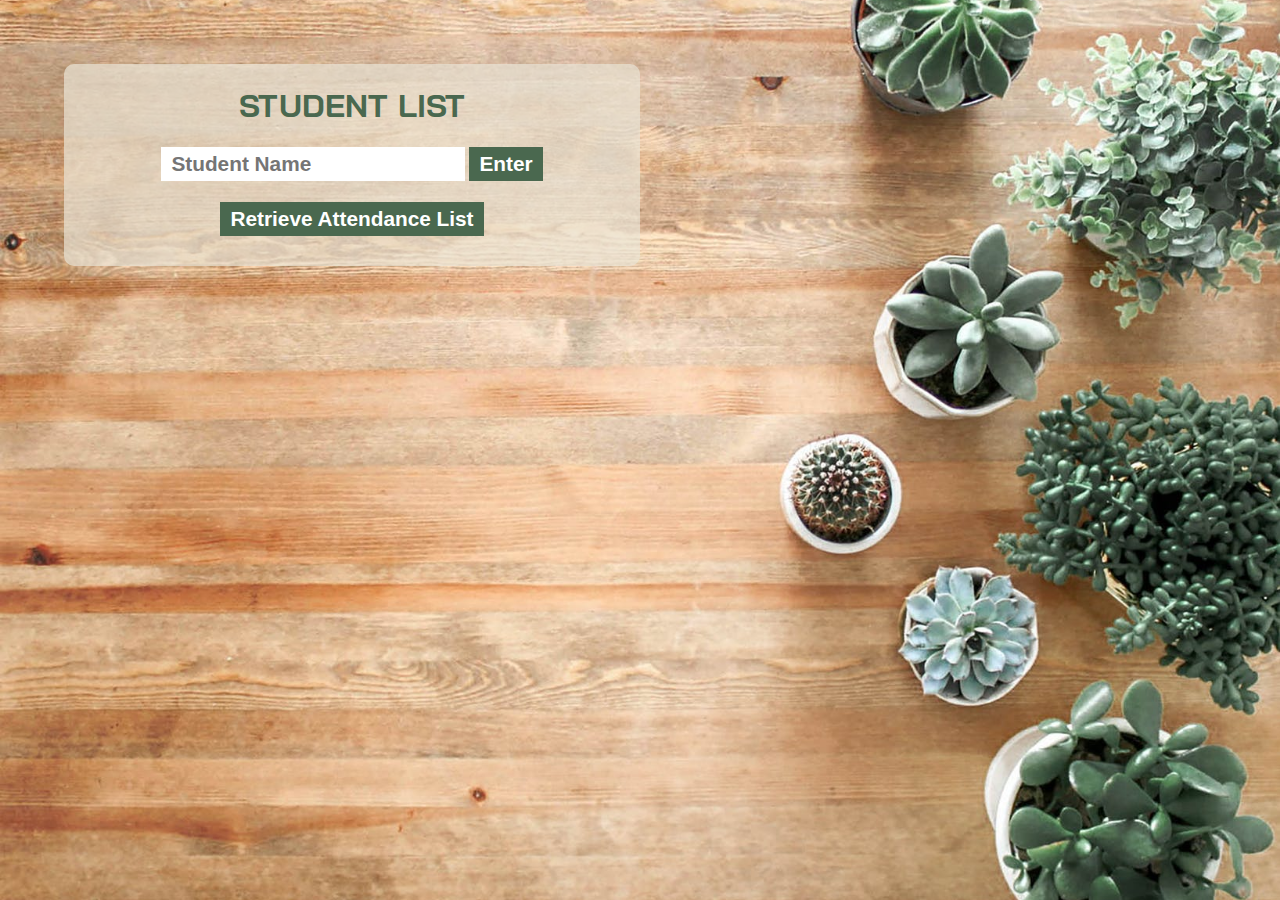
<file: index.html>
<!DOCTYPE html>
<html lang="en" dir="ltr">
  <head>
    <meta charset="utf-8">
    <meta name="viewport" content="width=device-width, initial-scale=1">
    <title></title>
    <link href="https://fonts.googleapis.com/css?family=Bai+Jamjuree" rel="stylesheet">
    <link rel="stylesheet" href="css/style.css">

  </head>
  <body>
    <section class="content">
      <h1>STUDENT LIST</h1>
      <form id="att" action="index.html" method="post">
        <input id="studentInput" type="text" name="att" placeholder="Student Name">
        <button id="enter" type="button" name="button">Enter</button>
      </form>
      <section>
        <ul id="studentParent">

        </ul>
      </section>
      <section>
        <button id="retrieve" type="button" name="button">Retrieve Attendance List</button>
      </section>
    </section>

    <section>

    </section>

  <script src="js/script.js" type="text/javascript"></script>
  </body>
</html>
</file>
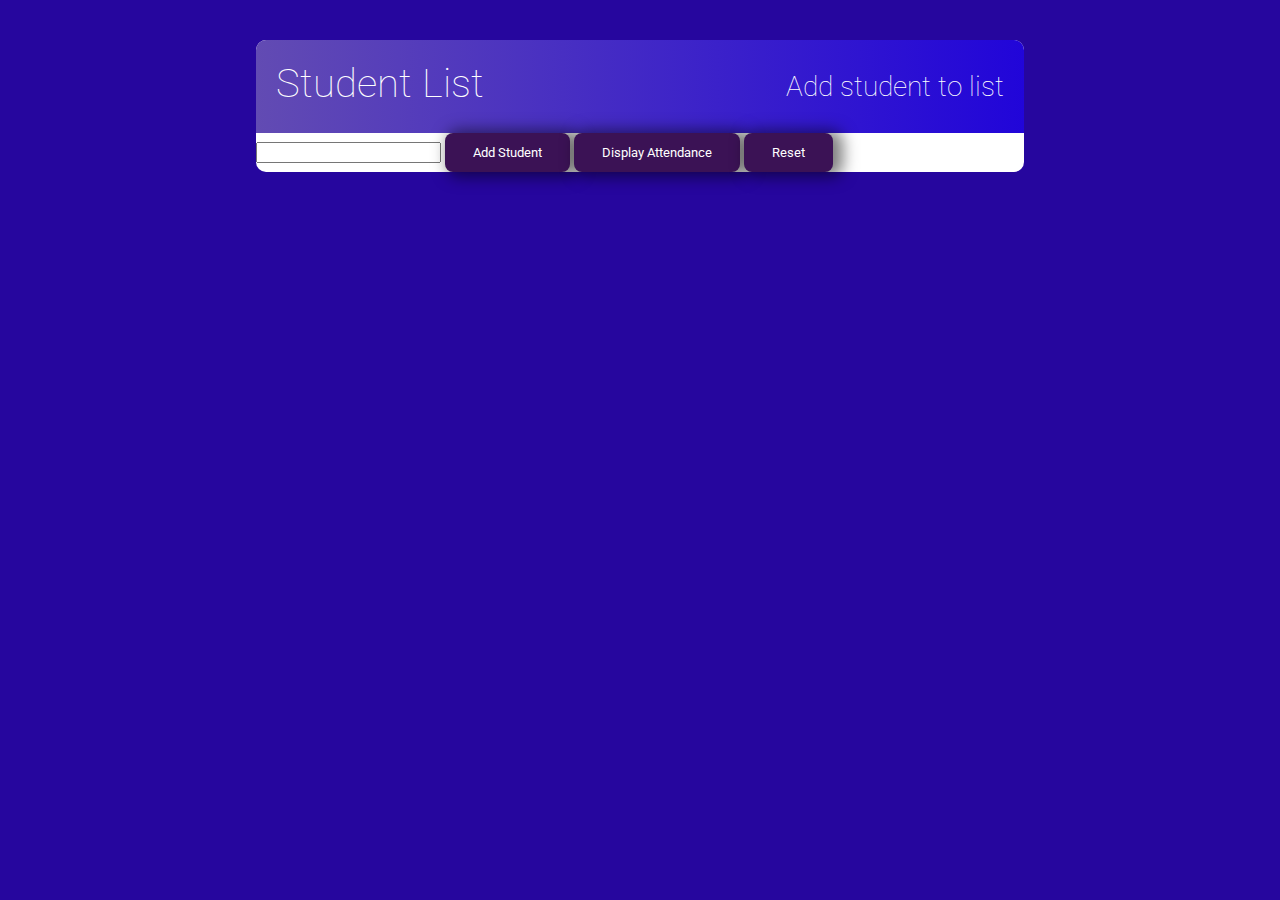
<file: student-list-bootcamp2018c-week05/index.html>
<!DOCTYPE html>
<html lang="en" dir="ltr">
  <head>
    <meta charset="utf-8">
    <link rel="stylesheet" href="css/style.css">

    <title></title>
  </head>
  <body>
    <section id="container">
      <header class="topSec">
        <h1>Student List</h1>
        <h3>Add student to list</h3>
      </header>
      <section class="form">
        <label for=""></label>
        <form>
          <input class="userInput" type="text" name="" value="">
          <input class="addStudent" type="submit" value="Add Student">
          <button id="button" type="button" name="button">Display Attendance</button>
          <button id="resetList" type="button" name="button">Reset</button>
        </form>
      </section>
      <section class="list">
        <ul>

        </ul>
      </section>
    </section>
  <script src="https://ajax.googleapis.com/ajax/libs/jquery/3.3.1/jquery.min.js"></script>
  <script src="js/main.js" type="text/javascript"></script>
  </body>
</html>
</file>
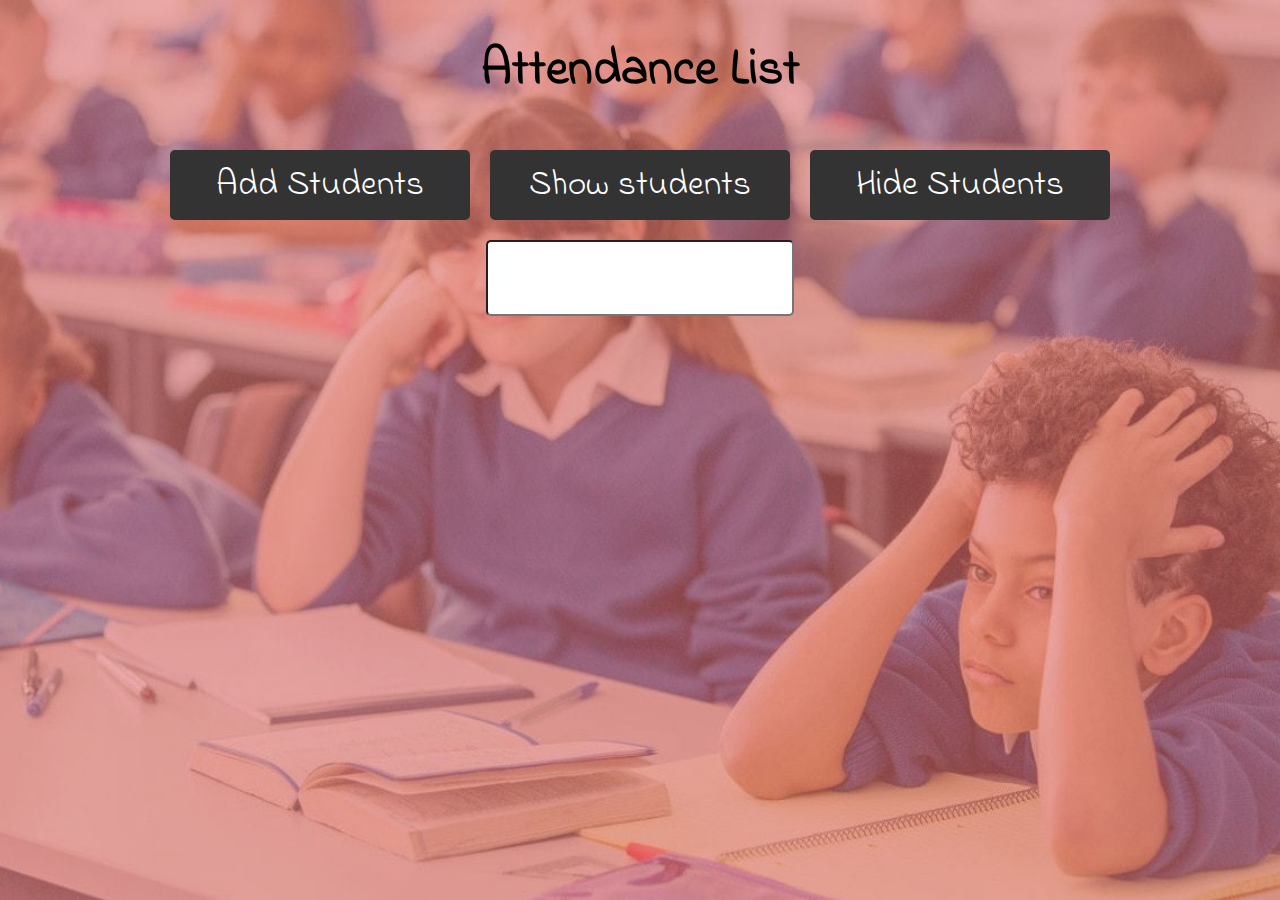
<file: teacherList/index.html>
<!DOCTYPE html>
<html lang="en">

<head>
  <meta charset="UTF-8">
  <meta name="viewport" content="width=device-width, initial-scale=1.0">
  <meta http-equiv="X-UA-Compatible" content="ie=edge">
  <link href="https://fonts.googleapis.com/css?family=Indie+Flower" rel="stylesheet">
  <script src="https://code.jquery.com/jquery-3.3.1.min.js" integrity="sha256-FgpCb/KJQlLNfOu91ta32o/NMZxltwRo8QtmkMRdAu8="
    crossorigin="anonymous"></script>
  <link rel="stylesheet" href="css/style.css">
  <title>Attendance List</title>
</head>

<body>
  <section class="title">
    <h1>Attendance List</h1>
  </section>
  <section class="btnContainer">
    <button id="add">Add Students</button>
    <button id="show">Show students</button>
    <button id="hide">Hide Students</button>
  </section>
  <section class="form">
    <form action="">
      <input type="text" class="students">
    </form>
  </section>
  <section class="listContainer">
    <ul class="list"></ul>
  </section>
  <script src="js/main.js"></script>
</body>

</html>
</file>
<file: css/style.css>
* {
  box-sizing: border-box;
}

body {
  margin:0;
  background: url(back.jpeg)no-repeat center right fixed;
  background-repeat: no-repeat;
  background-size: cover;
  display: grid;
  grid-template-columns: 1fr 1fr;
  color: rgb(74,104,79);
  font-family: 'Bai Jamjuree', sans-serif;
}

.clearfix:after {
     content: ".";
     display: block;
     clear: both;
     visibility: hidden;
     line-height: 0;
     height: 0;
}

/***************************************

*****************************************/
section{
  text-align: center;
}

button{
  color: white;
  background-color: rgb(74,104,79);
  font-weight: bold;
  border: none;
  font-size: 1.3em;
  padding: 5px 10px;
}

button:hover{
  background-color: rgb(177,84,87);

}

h1{
  font-size: 2em;
}

input{
  border: none;
  font-weight: bold;
  font-size: 1.3em;
  padding: 5px 10px;
}

ul{
  font-size: 1.3em;
  font-weight: bold;
  text-align: left;
  list-style-image: url('list3.png');
  padding-left: 70px;
}


.content {
  background-color: rgb(233,228,214, .7);
  margin:10% 0 0 10%;
  border-radius: 10px;
  padding-bottom: 30px;
}




/***************************************

*****************************************/


/***************************************
MEDIA QUERIES
*****************************************/

/* tablet */
@media (min-width: 768px) and (max-width: 1023px){
  body {
    display: grid;
    grid-template-columns: 2fr 1fr;
  }
}

/* mobile */
@media screen and (max-width: 767px){
  body {
    display: grid;
    grid-template-columns: 1fr;
  }
  .content {
    margin:10%;
  }
}
</file>
<file: student-list-bootcamp2018c-week05/css/style.css>
@import url('https://fonts.googleapis.com/css?family=Roboto');

* {
     -moz-box-sizing: border-box;
     -webkit-box-sizing: border-box;
     box-sizing: border-box;
     font-family: 'Roboto', sans-serif;
}

.clearfix:after {
     content: ".";
     display: block;
     clear: both;
     visibility: hidden;
     line-height: 0;
     height: 0;
}

.clear {
	clear: both;
}

body {
  padding: 0;
  margin:0;
  background-color: #26069E;
}

#container {
  width: 60%;
  margin-left: auto;
  margin-right: auto;
  margin-top: 40px;
  min-width: 60%;
  background-color: white;
  border-radius: 10px;
}

.topSec {
  background: linear-gradient(to right, #624BB3, #2105D9);
  border-top-left-radius: inherit;
  border-top-right-radius: inherit;
  padding: 20px;
  display: flex;
  justify-content: space-between;
}

.topSec h1, .topSec h3{
  margin: 0;
  color: white;
  font-weight: 100;
  font-size: 40px;
  border: none;
  border-radius: inherit;
}

.topSec h3 {
  font-size: 28px;
  margin: 10px 0;
}

.form{

}


button{
padding: 12px 28px;
color: white;
background-color: rgb(59,18,85);
border: none;
border-radius: 8px;
box-shadow: 6px 1px 15px 4px rgba(0,0,0,0.51);
position: relative;
top: 0px;
transition: all ease 0.3s;
}



button:active {
  box-shadow: 0 3px 0 #00823F;
  top: 3px;
}


.addStudent {
  padding: 12px 28px;
  color: white;
  background-color: rgb(59,18,85);
  border: none;
  border-radius: 8px;
  box-shadow: 6px 1px 15px 4px rgba(0,0,0,0.51);
  position: relative;
  top: 0px;
  transition: all ease 0.3s;
}


.addStudent:active{
    box-shadow: 0 3px 0 #00823F;
    top: 3px;
}
</file>
<file: teacherList/css/style.css>
body {
  font-family: 'Indie Flower', cursive;
  background: url("background.jpg") no-repeat center center fixed;
  -webkit-background-size: cover; /* For WebKit*/
  -moz-background-size: cover;    /* Mozilla*/
  -o-background-size: cover;      /* Opera*/
  background-size: cover;         /* Generic*/
}

h1 {
  font-size: 50px;
  font-weight: bold;
  display: block;
  text-align: center;
}

.hide {
  display: none;
}

.appear {
  display: block;
}

.list {
  list-style: none;
  text-align: center;
  font-size: 35px;
}

button {
  border:none;
  background: #333;
  color: #fff;
  margin: 10px;
  padding: 10px;
  transition: all .2s ease-in-out;

}

input {
  text-align: center;
  margin: 10px 0;
}

input, 
button {
  border-radius: 5px;
  width: 300px;
  height: 70px;
  font-size: 35px;
  font-family: 'Indie Flower', cursive;
}

button:hover { transform: scale(1.1); }

textarea, select, input, button { outline: none; }

.btnContainer, 
.form, 
.listContainer {
  display: flex;
  align-items: center;
  justify-content: center;
}
</file>
